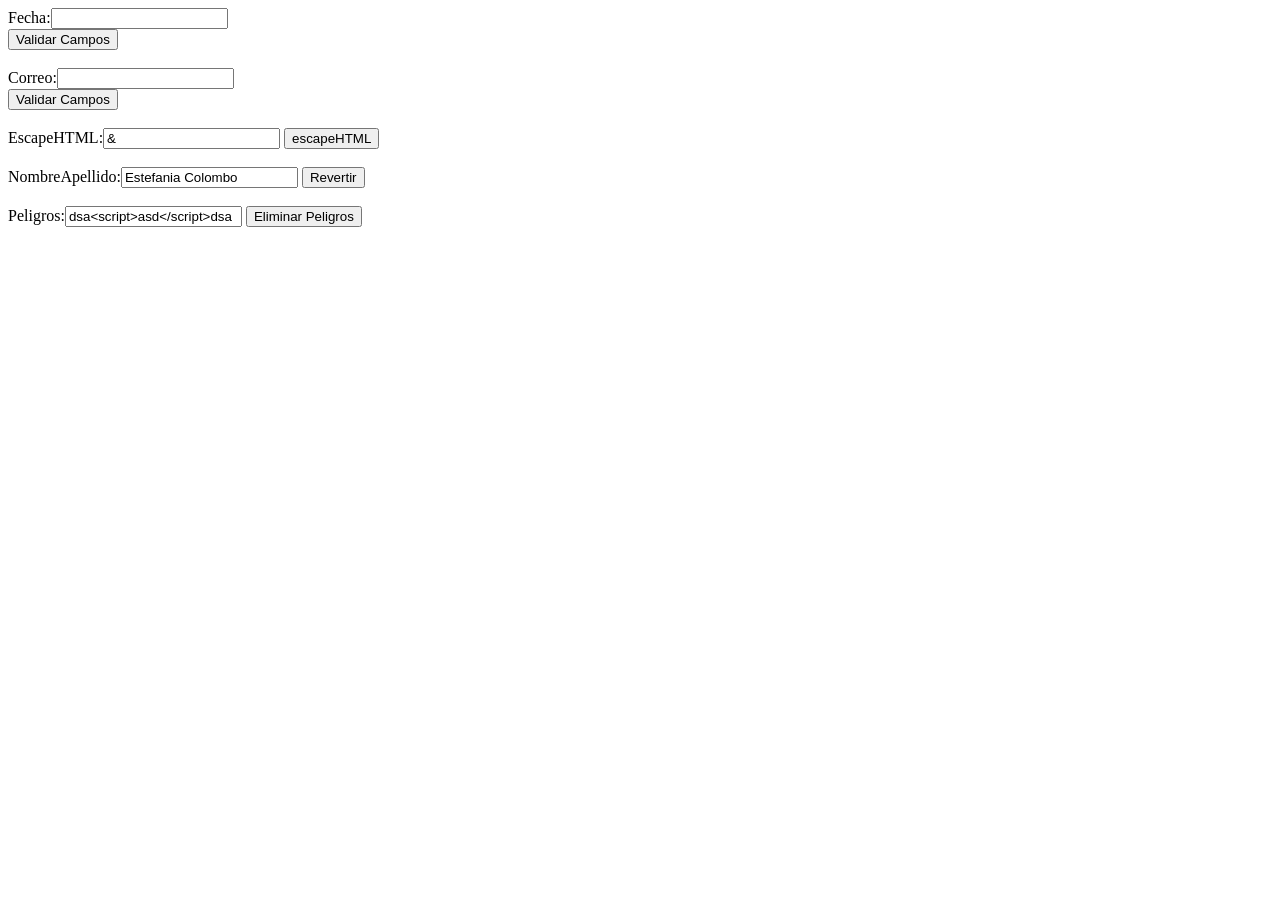
<file: Ejercicio12/index.html>
<!DOCTYPE html>
<html lang="es">

<head>
    <meta charset="UTF-8">
    <meta http-equiv="X-UA-Compatible" content="IE=edge">
    <meta name="viewport" content="width=device-width, initial-scale=1.0">
    <title>Ejercicio 12</title>

</head>

<body>
    Fecha:<input type="text" id="fecha"><br>
    <button onclick="validarFecha()">Validar Campos</button>
    <br><br>
    Correo:<input type="text" id="Correo"><br>
    <button onclick="validar()">Validar Campos</button>
    <br><br>
    EscapeHTML:<input type="text" id="escape" value="&">
    <button onclick="escapeHTML()">escapeHTML</button>
    <br><br>
    NombreApellido:<input type="text" id="nombre" value="Estefania Colombo">
    <button onclick="revertirNombre()">Revertir</button>
    <br><br>
    Peligros:<input type="text" id="peligros" value="dsa<script>asd</script>dsa">
    <button onclick="eliminarPeligros()">Eliminar Peligros</button>
</body>
<!-- Enlace al javascript -->
<script src="js/codigo.js"></script>

</html>
</file>
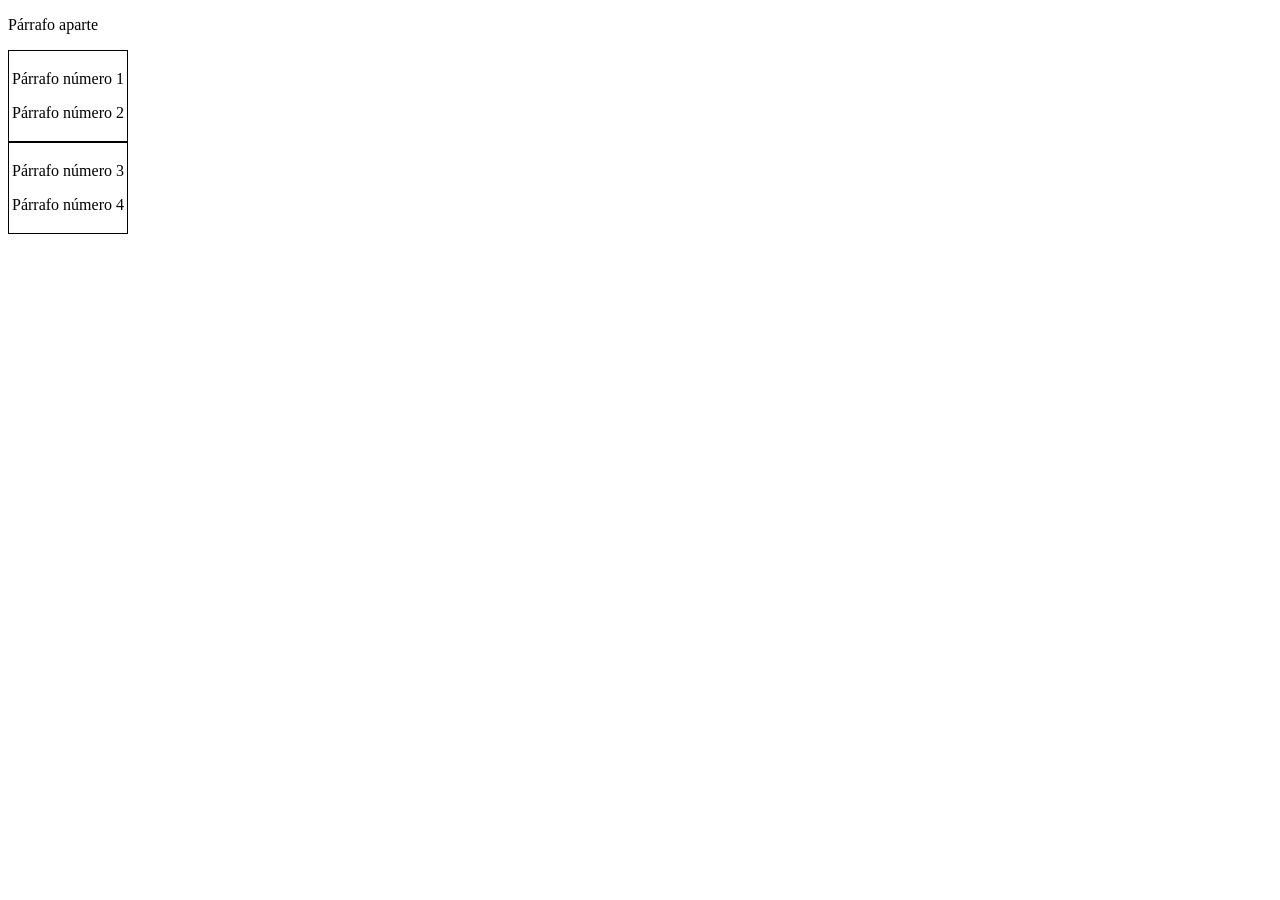
<file: Ejercicio13/index.html>
<!DOCTYPE html>
<html lang="en">

<head>
    <meta charset="UTF-8">
    <meta http-equiv="X-UA-Compatible" content="IE=edge">
    <meta name="viewport" content="width=device-width, initial-scale=1.0">
    <title>Ejercicio 13</title>
</head>

<body>
    <p onclick="presionado()"> Párrafo aparte </p>
    <table style="border: 1px solid black;">
        <tr>
            <td>
                <p onclick="presionado()">
                    Párrafo número 1
                </p>
                <p onclick="presionado()">
                    Párrafo número 2
                </p>
            </td>
        </tr>
    </table>
    <table style="border: 1px solid black">
        <tr>
            <td>
                <p onclick="presionado2(),presionado()">
                    Párrafo número 3
                </p>
                <p onclick="presionado2()">
                    Párrafo número 4
                </p>
            </td>
        </tr>
    </table>

</body>
<script src="js/codigo.js"></script>

</html>
</file>
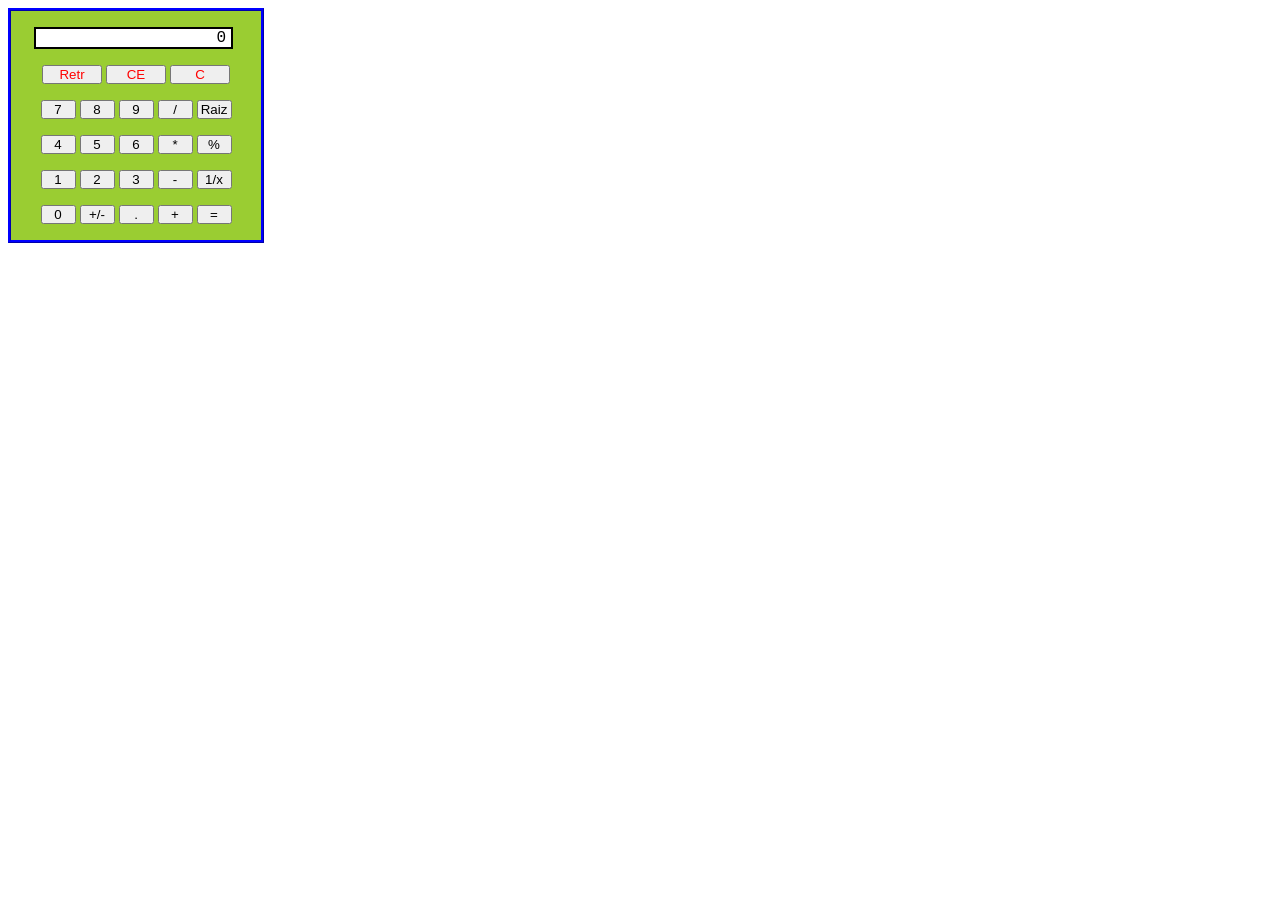
<file: Ejercicio14/index.html>
<!DOCTYPE html>
<html lang="en">

<head>
    <meta charset="UTF-8">
    <meta http-equiv="X-UA-Compatible" content="IE=edge">
    <meta name="viewport" content="width=device-width, initial-scale=1.0">
    <script src="https://ajax.googleapis.com/ajax/libs/jquery/3.6.0/jquery.min.js"></script>
    <link href="css/estilo.css" rel="stylesheet" type="text/css" />
    <title>Ejercicio 14</title>
</head>

<body>
    <div class="calculadora">
        <form action="#" name="calculadora" id="calculadora">
            <p id="textoPantalla">0</p>
            <p>
                <input type="button" class="largo" value="Retr" onclick="retro()" />
                <input type="button" class="largo" value="CE" onclick="borradoParcial()" />
                <input type="button" class="largo" value="C" onclick="borradoTotal()" />
            </p>
            <p>
                <input type="button" value="7" onclick="numero('7')" />
                <input type="button" value="8" onclick="numero('8')" />
                <input type="button" value="9" onclick="numero('9')" />
                <input type="button" value="/" onclick="operar('/')" />
                <input type="button" value="Raiz" onclick="raizc()" />
            </p>
            <p>
                <input type="button" value="4" onclick="numero('4')" />
                <input type="button" value="5" onclick="numero('5')" />
                <input type="button" value="6" onclick="numero('6')" />
                <input type="button" value="*" onclick="operar('*')" />
                <input type="button" value="%" onclick="porcent()" />
            </p>
            <p>
                <input type="button" value="1" onclick="numero('1')" />
                <input type="button" value="2" onclick="numero('2')" />
                <input type="button" value="3" onclick="numero('3')" />
                <input type="button" value="-" onclick="operar('-')" />
                <input type="button" value="1/x" onclick="inve()" />
            </p>
            <p>
                <input type="button" value="0" onclick="numero('0')" />
                <input type="button" value="+/-" onclick="opuest()" />
                <input type="button" value="." onclick="numero('.')" />
                <input type="button" value="+" onclick="operar('+')" />
                <input type="button" value="=" onclick="igualar()" />
            </p>
        </form>
    </div>
</body>
<script src="js/codigo.js"></script>

</html>
</file>
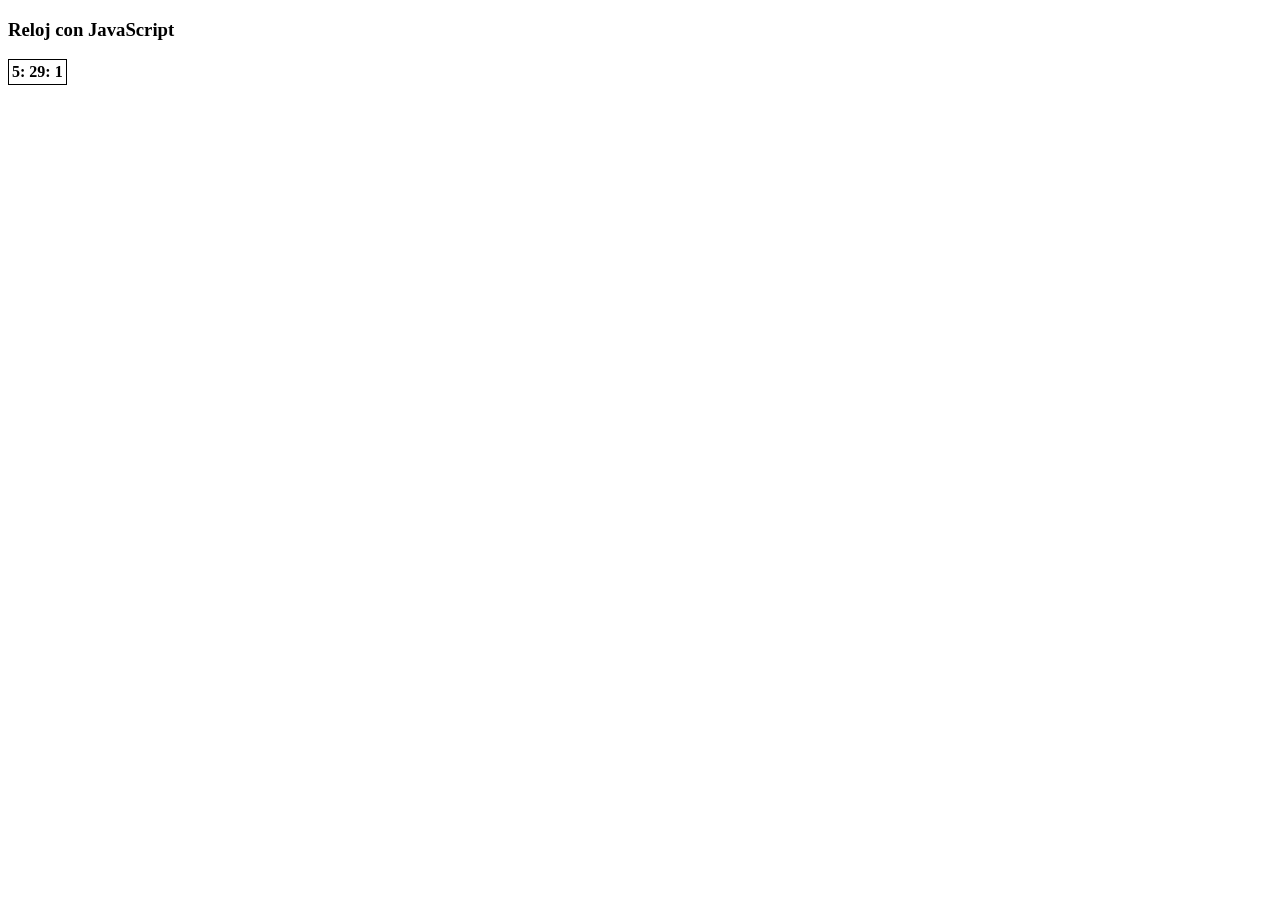
<file: Ejercicio16/index.html>
<!DOCTYPE html>
<html lang="en">

<head>
    <meta charset="UTF-8">
    <meta http-equiv="X-UA-Compatible" content="IE=edge">
    <meta name="viewport" content="width=device-width, initial-scale=1.0">
    <script src="js/codigo.js"></script>
    <title>Ejercicio 16</title>
</head>
<h3>Reloj con JavaScript</h3>

<body onload="reloj()">
    <table style="border: 1px solid black;">
        <tr>
            <th id="horas"></th>
            <th id="minutos"> </th>
            <th id="segundos"> </th>
        </tr>
    </table>

</body>

</html>
</file>
<file: Ejercicio14/css/estilo.css>
.calculadora {
  border: 3px blue ridge;
  width: 250px;
  text-align: center;
  background-color: yellowgreen;
}

#textoPantalla {
  width: 185px;
  border: 2px black solid;
  text-align: right;
  position: relative;
  left: 23px;
  padding: 0px 5px;
  background-color: white;
  font-family: "courier new";
  overflow: hidden;
}

.calculadora [type="button"] {
  width: 35px;
  padding: 0;
}
.calculadora input.largo {
  color: red;
  width: 60px;
}
</file>
